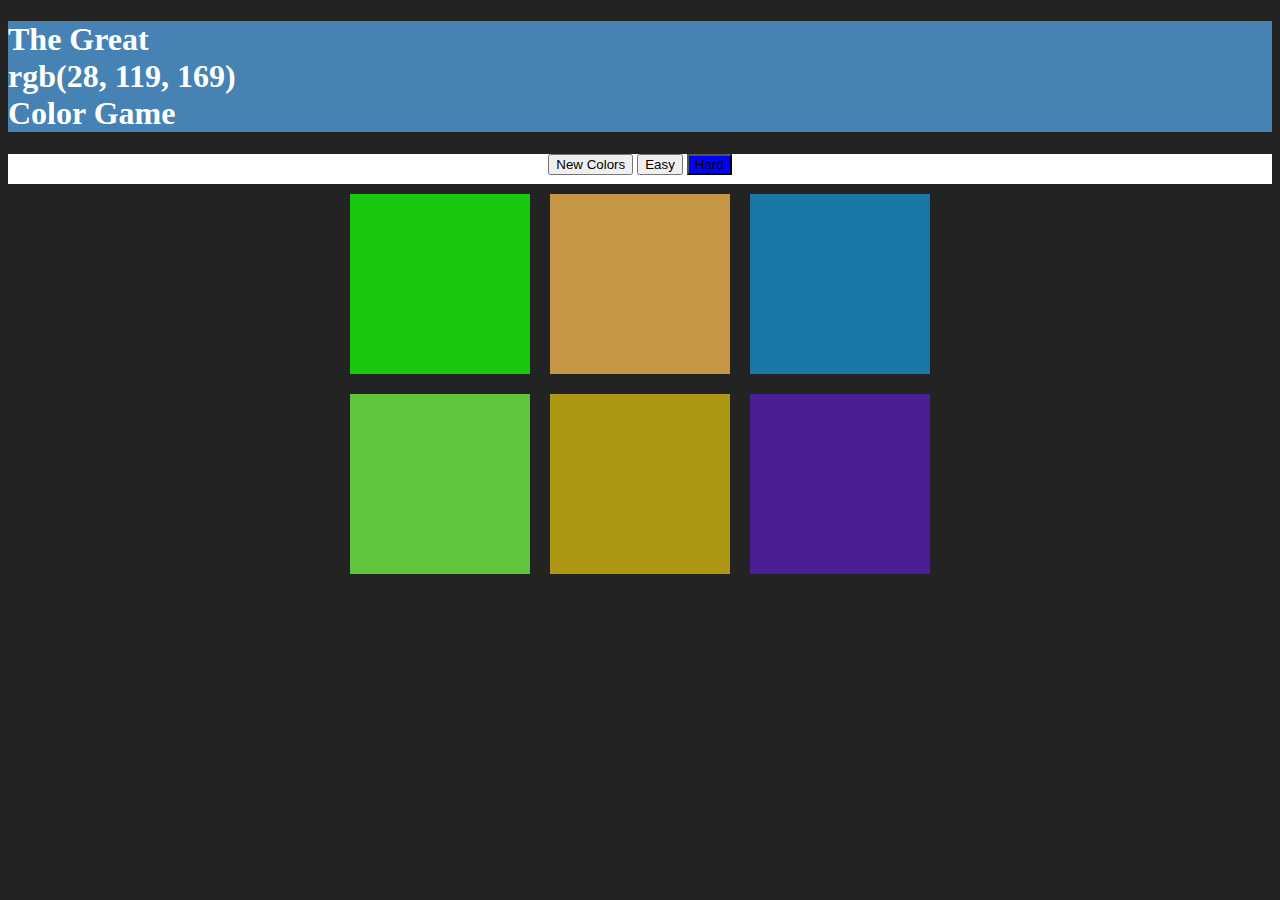
<file: index.html>
<!DOCTYPE html>
<html>
<head>
	<title>Color Game</title>
	<link rel="stylesheet" type="text/css" href="colorGame.css">
</head>
<body>
<h1>The Great
	<br>
	<span id="colorDisplay">RGB</span> 
	<br>
	Color Game
</h1>

<div id="stripe">
	<button id="reset">New Colors</button>
	<span id="message"></span>
	<button class="mode">Easy</button>
	<button class="mode selected">Hard</button>
</div>

<div id="container">
	<div class="square"></div>
	<div class="square"></div>
	<div class="square"></div>
	<div class="square"></div>
	<div class="square"></div>
	<div class="square"></div>
</div>

<script type="text/javascript" src="colorGame.js"></script>
</body>
</html>
</file>
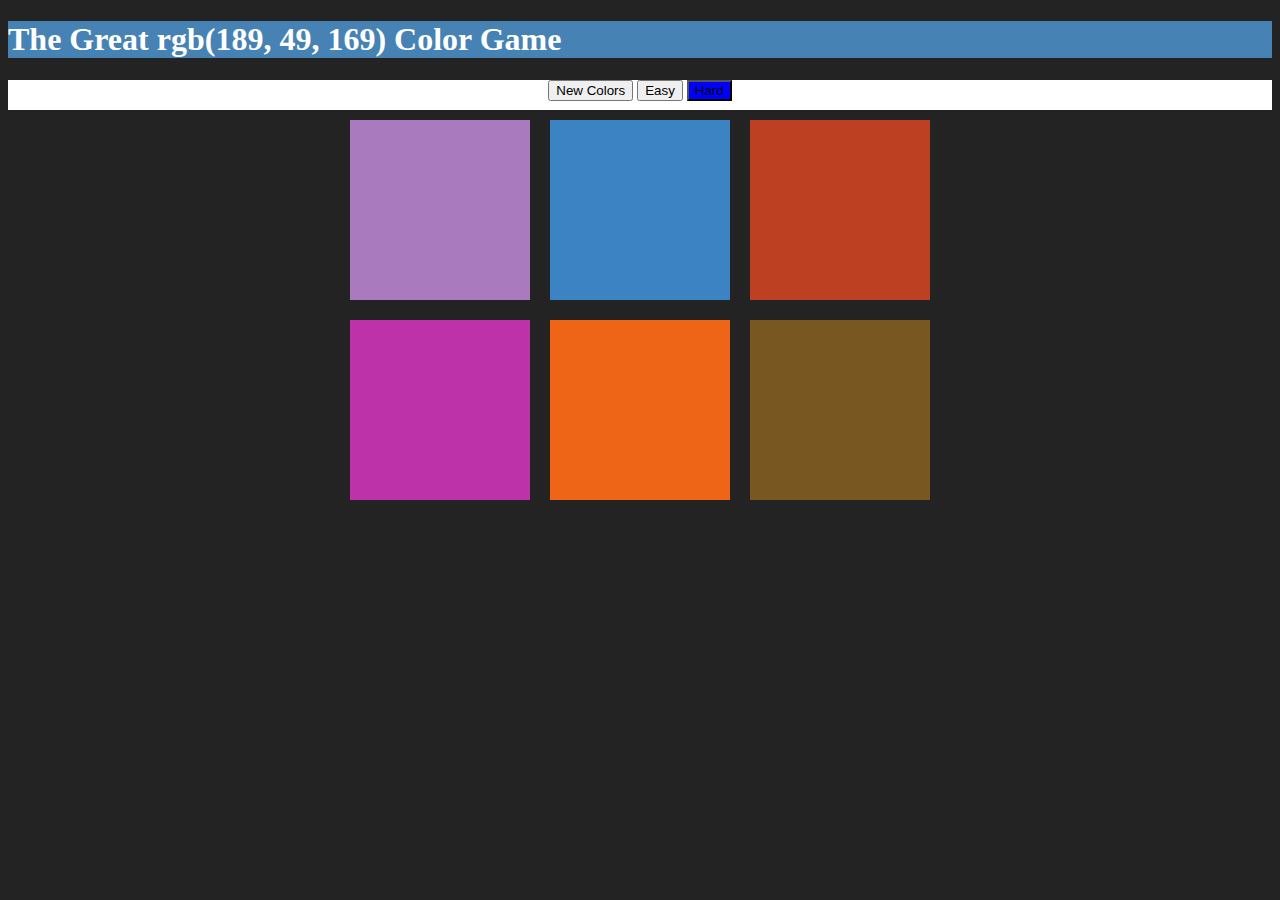
<file: colorGame.html>
<!DOCTYPE html>
<html>
<head>
	<title>Color Game</title>
	<link rel="stylesheet" type="text/css" href="colorGame.css">
</head>
<body>
<h1>The Great <span id="colorDisplay">RGB</span> Color Game</h1>

<div id="stripe">
	<button id="reset">New Colors</button>
	<span id="message"></span>
	<button id="easyBtn">Easy</button>
	<button id="hardBtn" class="selected">Hard</button>
</div>

<div id="container">
	<div class="square"></div>
	<div class="square"></div>
	<div class="square"></div>
	<div class="square"></div>
	<div class="square"></div>
	<div class="square"></div>
</div>

<script type="text/javascript" src="colorGame.js"></script>
</body>
</html>
</file>
<file: colorGame.css>
body {
	background-color: #232323;
}

.square {
	width: 30%;
	margin: 1.66%;
	background-color: blue;
	padding-bottom: 30%; /*Adds some "space" to empty div*/
	float: left;
}

#container {
	max-width: 600px;
	margin: 0 auto; /*Centers the grid*/
}

h1 {
	color: white;
}

#stripe {
	background: white;
	height: 30px;
	text-align: center;
}

.selected {
	background: blue;
}
</file>
